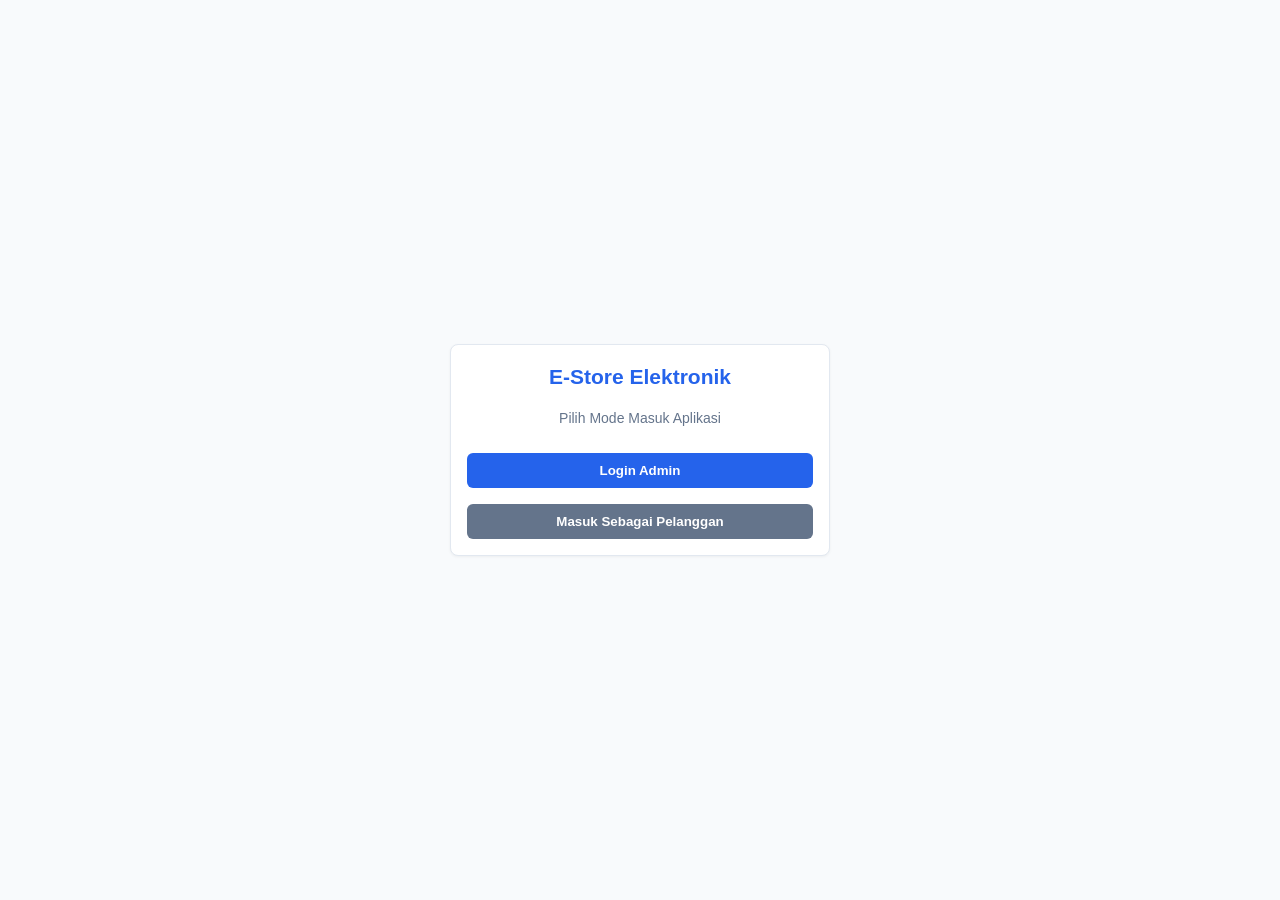
<file: admin.html>
<!DOCTYPE html>
<html lang="id">
<head>
    <meta charset="UTF-8">
    <meta name="viewport" content="width=device-width, initial-scale=1.0">
    <title>Panel Admin - Toko Elektronik</title>
    <link rel="stylesheet" href="css/style.css">
</head>
<body>

    <!-- Header Navbar Admin -->
    <header class="navbar bg-dark text-white">
        <div class="logo">Admin Panel</div>
        <nav class="nav-links">
            <a href="#" class="nav-item active" onclick="switchAdminTab(event, 'dashboard')">Dashboard</a>
            <a href="#" class="nav-item" onclick="switchAdminTab(event, 'produk')">Produk</a>
            <a href="#" class="nav-item" onclick="switchAdminTab(event, 'pesanan')">Pesanan</a>
            <a href="#" class="nav-item" onclick="switchAdminTab(event, 'flashsale')">Flash Sale</a>
            <a href="#" class="nav-item" onclick="switchAdminTab(event, 'laporan')">Laporan</a>
            <a href="#" class="nav-item text-danger" onclick="logoutAdmin()">Logout</a>
        </nav>
    </header>

    <div class="container mt-3 mb-4">

        <!-- TAB DASHBOARD ADMIN -->
        <section id="tab-dashboard" class="tab-content">
            <h2>Dashboard Overview</h2>
            <div class="grid-4 gap-2 mt-2 mb-3">
                <div class="card bg-primary text-white text-center">
                    <h3>Total Produk</h3>
                    <p class="stat-number" id="dash-total-produk">0</p>
                </div>
                <div class="card bg-success text-white text-center">
                    <h3>Terjual Hari Ini</h3>
                    <p class="stat-number" id="dash-terjual-hari-ini">0</p>
                </div>
                <div class="card bg-warning text-white text-center">
                    <h3>Jumlah Pesanan</h3>
                    <p class="stat-number" id="dash-total-pesanan">0</p>
                </div>
                <div class="card bg-info text-white text-center">
                    <h3>Total Pendapatan</h3>
                    <p class="stat-number-sm" id="dash-total-pendapatan">Rp 0</p>
                </div>
            </div>

            <!-- Tabel Semua Pesanan Ringkas (Scrollable) -->
            <div class="card">
                <h3 class="mb-2">Semua Pesanan Masuk</h3>
                <div class="table-responsive scrollable-table">
                    <table class="table">
                        <thead>
                            <tr>
                                <th>ID Pesanan</th>
                                <th>Tanggal</th>
                                <th>Nama Pelanggan</th>
                                <th>Metode Bayar</th>
                                <th>Total</th>
                                <th>Status</th>
                            </tr>
                        </thead>
                        <tbody id="table-dashboard-orders">
                            <!-- Data diisi JS -->
                        </tbody>
                    </table>
                </div>
            </div>
        </section>

        <!-- TAB PRODUK -->
        <section id="tab-produk" class="tab-content hidden">
            <div class="flex-between mb-2">
                <h2>Kelola Produk</h2>
                <button type="button" class="btn btn-primary" onclick="openProductModal()">+ Tambah Produk</button>
            </div>
            <div class="table-responsive">
                <table class="table">
                    <thead>
                        <tr>
                            <th>Gambar</th>
                            <th>Nama</th>
                            <th>Harga</th>
                            <th>Stok</th>
                            <th>Kategori</th>
                            <th>Aksi</th>
                        </tr>
                    </thead>
                    <tbody id="table-produk"></tbody>
                </table>
            </div>
        </section>

        <!-- TAB PESANAN ADMIN -->
        <section id="tab-pesanan" class="tab-content hidden">
            <h2>Daftar Pesanan & Kelola Status</h2>
            <div class="table-responsive mt-2">
                <table class="table">
                    <thead>
                        <tr>
                            <th>Tanggal</th>
                            <th>Nama & Telp</th>
                            <th>Alamat</th>
                            <th>Metode Bayar</th>
                            <th>Daftar Produk</th>
                            <th>Total Bayar</th>
                            <th>Status Saat Ini</th>
                            <th>Ubah Status</th>
                        </tr>
                    </thead>
                    <tbody id="table-pesanan"></tbody>
                </table>
            </div>
        </section>

        <!-- TAB FLASH SALE -->
        <section id="tab-flashsale" class="tab-content hidden">
            <div class="flex-between mb-2">
                <h2>Kelola Flash Sale</h2>
                <button type="button" class="btn btn-warning" onclick="openFlashsaleModal()">+ Tambah Flash Sale</button>
            </div>
            <div class="table-responsive">
                <table class="table">
                    <thead>
                        <tr>
                            <th>Nama Produk</th>
                            <th>Harga Asli</th>
                            <th>Diskon</th>
                            <th>Harga Diskon</th>
                            <th>Aksi</th>
                        </tr>
                    </thead>
                    <tbody id="table-flashsale"></tbody>
                </table>
            </div>
        </section>

        <!-- TAB LAPORAN -->
        <section id="tab-laporan" class="tab-content hidden">
            <h2>Laporan Penjualan</h2>
            <div class="grid-3 gap-2 mt-2">
                <div class="card bg-info text-white text-center">
                    <h3>Minggu Ini</h3>
                    <p class="stat-number" id="lap-minggu">Rp 0</p>
                </div>
                <div class="card bg-warning text-white text-center">
                    <h3>Bulan Ini</h3>
                    <p class="stat-number" id="lap-bulan">Rp 0</p>
                </div>
                <div class="card bg-dark text-white text-center">
                    <h3>Tahun Ini</h3>
                    <p class="stat-number" id="lap-tahun">Rp 0</p>
                </div>
            </div>
        </section>

    </div>

    <!-- MODAL FORM PRODUK -->
    <div id="modal-produk" class="modal hidden">
        <div class="modal-content">
            <span class="close-btn" onclick="closeProductModal()">&times;</span>
            <h3 id="modal-produk-title" class="mb-2">Tambah Produk</h3>
            <form id="form-produk" onsubmit="saveProduct(event)">
                <input type="hidden" id="prod-id">
                <div class="form-group mb-1">
                    <label>Nama Produk</label>
                    <input type="text" id="prod-nama" class="form-control" placeholder="Nama produk" required>
                </div>
                <div class="form-group mb-1">
                    <label>Harga (Rp)</label>
                    <input type="number" id="prod-harga" class="form-control" placeholder="Harga" required>
                </div>
                <div class="form-group mb-1">
                    <label>Stok</label>
                    <input type="number" id="prod-stok" class="form-control" placeholder="Jumlah stok" required>
                </div>
                <div class="form-group mb-1">
                    <label>Kategori</label>
                    <select id="prod-kategori" class="form-control" required>
                        <option value="HP">HP</option>
                        <option value="Laptop">Laptop</option>
                        <option value="TV">TV</option>
                        <option value="Aksesori">Aksesori</option>
                    </select>
                </div>
                <div class="form-group mb-1">
                    <label>Link Gambar (URL)</label>
                    <input type="url" id="prod-gambar" class="form-control" placeholder="https://..." required>
                </div>
                <div class="form-group mb-2">
                    <label>Link Video Youtube (Opsional)</label>
                    <input type="url" id="prod-video" class="form-control" placeholder="https://youtube.com/...">
                </div>
                <button type="submit" class="btn btn-primary btn-block">Simpan Produk</button>
                <button type="button" class="btn btn-outline btn-block mt-1" onclick="closeProductModal()">Batal</button>
            </form>
        </div>
    </div>

    <!-- MODAL FORM FLASH SALE -->
    <div id="modal-flashsale" class="modal hidden">
        <div class="modal-content">
            <span class="close-btn" onclick="closeFlashsaleModal()">&times;</span>
            <h3 class="mb-2">Tambah Flash Sale</h3>
            <form id="form-flashsale" onsubmit="saveFlashsale(event)">
                <div class="form-group mb-1">
                    <label>Pilih Produk</label>
                    <select id="fs-prod-id" class="form-control" required></select>
                </div>
                <div class="form-group mb-2">
                    <label>Diskon (%)</label>
                    <input type="number" id="fs-diskon" class="form-control" min="1" max="99" placeholder="Contoh: 20" required>
                </div>
                <button type="submit" class="btn btn-warning btn-block">Set Flash Sale</button>
                <button type="button" class="btn btn-outline btn-block mt-1" onclick="closeFlashsaleModal()">Batal</button>
            </form>
        </div>
    </div>

    <script src="js/script.js"></script>
</body>
</html>
</file>
<file: css/style.css>
/* RESET & BASE STYLES */
* {
    margin: 0;
    padding: 0;
    box-sizing: border-box;
    font-family: 'Segoe UI', Tahoma, Geneva, Verdana, sans-serif;
}

:root {
    --primary: #2563eb;
    --primary-dark: #1d4ed8;
    --secondary: #64748b;
    --bg-gray: #f8fafc;
    --dark: #0f172a;
    --white: #ffffff;
    --success: #16a34a;
    --warning: #d97706;
    --danger: #dc2626;
    --info: #0284c7;
    --border: #e2e8f0;
}

body {
    background-color: var(--bg-gray);
    color: var(--dark);
    line-height: 1.5;
    font-size: 14px;
}

/* Helper Utilities */
.container { width: 92%; max-width: 1200px; margin: auto; }
.hidden { display: none !important; }
.center-flex { display: flex; justify-content: center; align-items: center; min-height: 100vh; }
.flex-col { display: flex; flex-direction: column; }
.flex-between { display: flex; justify-content: space-between; align-items: center; }
.gap-1 { gap: 8px; }
.gap-2 { gap: 16px; }
.mt-1 { margin-top: 8px; }
.mt-2 { margin-top: 16px; }
.mt-3 { margin-top: 24px; }
.mb-1 { margin-bottom: 8px; }
.mb-2 { margin-bottom: 16px; }
.mb-3 { margin-bottom: 24px; }
.mb-4 { margin-bottom: 32px; }
.text-center { text-align: center; }
.text-primary { color: var(--primary); }
.text-danger { color: var(--danger); }
.text-muted { color: var(--secondary); }
.text-white { color: var(--white); }
.fs-large { font-size: 1.25rem; }

/* Grid Layouts */
.grid-2, .grid-3, .grid-4, .grid-2-custom {
    display: grid;
    grid-template-columns: 1fr;
}

/* NAVBAR */
.navbar {
    display: flex;
    justify-content: space-between;
    align-items: center;
    padding: 12px 16px;
}
.bg-dark { background-color: var(--dark); }
.bg-primary { background-color: var(--primary); }
.sticky-top { position: sticky; top: 0; z-index: 100; }
.logo { font-size: 1.2rem; font-weight: bold; }
.nav-links { display: flex; gap: 12px; overflow-x: auto; }
.nav-item {
    color: #cbd5e1;
    text-decoration: none;
    font-weight: 500;
    white-space: nowrap;
}
.nav-item.active { color: var(--white); font-weight: bold; border-bottom: 2px solid var(--white); }

/* CARDS & STATS */
.card {
    background: var(--white);
    border-radius: 8px;
    padding: 16px;
    border: 1px solid var(--border);
    box-shadow: 0 1px 3px rgba(0,0,0,0.05);
}
.login-card { width: 100%; max-width: 380px; margin: 16px; }
.stat-number { font-size: 1.8rem; font-weight: bold; margin-top: 8px; }
.stat-number-sm { font-size: 1.2rem; font-weight: bold; margin-top: 8px; }

/* BUTTONS */
.btn {
    padding: 10px 16px;
    border: none;
    border-radius: 6px;
    cursor: pointer;
    font-weight: 600;
    transition: 0.2s;
}
.btn-block { width: 100%; display: block; }
.btn-sm { padding: 6px 12px; font-size: 12px; }
.btn-primary { background: var(--primary); color: var(--white); }
.btn-secondary { background: var(--secondary); color: var(--white); }
.btn-success { background: var(--success); color: var(--white); }
.btn-warning { background: var(--warning); color: var(--white); }
.btn-danger { background: var(--danger); color: var(--white); }
.btn-outline { background: transparent; border: 1px solid var(--secondary); color: var(--secondary); }
.btn-category { background: #e2e8f0; color: var(--dark); border-radius: 20px; }
.btn-category.active { background: var(--primary); color: var(--white); }

/* FORMS & TABLES */
.form-group { display: flex; flex-direction: column; gap: 4px; }
.form-control {
    padding: 10px;
    border: 1px solid var(--border);
    border-radius: 6px;
    outline: none;
    width: 100%;
}
.form-control:focus { border-color: var(--primary); }

.table-responsive { overflow-x: auto; }
.scrollable-table { max-height: 320px; overflow-y: auto; }
.table {
    width: 100%;
    border-collapse: collapse;
    background: var(--white);
}
.table th, .table td {
    padding: 10px;
    border: 1px solid var(--border);
    text-align: left;
    font-size: 13px;
}
.table th { background: #f1f5f9; position: sticky; top: 0; z-index: 10; }
.table-img { width: 45px; height: 45px; object-fit: cover; border-radius: 4px; }

/* STATUS BADGES */
.badge-status {
    display: inline-block;
    padding: 4px 10px;
    border-radius: 12px;
    font-size: 11px;
    font-weight: bold;
    color: #ffffff;
    text-align: center;
}
.status-baru { background-color: #f59e0b; }
.status-diproses { background-color: #0284c7; }
.status-dikirim { background-color: #8b5cf6; }
.status-selesai { background-color: #16a34a; }
.status-dibatalkan { background-color: #dc2626; }

/* PRODUCT CARD */
.product-card {
    position: relative;
    display: flex;
    flex-direction: column;
    justify-content: space-between;
}
.product-img {
    width: 100%;
    height: 150px;
    object-fit: cover;
    border-radius: 6px;
}
.badge-discount {
    position: absolute;
    top: 10px;
    right: 10px;
    background: var(--danger);
    color: var(--white);
    padding: 4px 8px;
    border-radius: 4px;
    font-size: 11px;
    font-weight: bold;
}
.old-price { text-decoration: line-through; color: var(--secondary); font-size: 12px; }

/* MODALS */
.modal {
    position: fixed;
    top: 0; left: 0; 
    width: 100%; height: 100%;
    background: rgba(0, 0, 0, 0.6);
    display: flex;
    justify-content: center;
    align-items: center;
    z-index: 1000;
}
.modal-content {
    background: var(--white);
    padding: 20px;
    border-radius: 8px;
    width: 90%;
    max-width: 450px;
    position: relative;
    max-height: 90vh;
    overflow-y: auto;
    box-shadow: 0 4px 10px rgba(0,0,0,0.3);
}
.close-btn {
    position: absolute;
    top: 10px; right: 15px;
    font-size: 24px;
    font-weight: bold;
    cursor: pointer;
    color: var(--secondary);
}

/* RESPONSIVE BREAKPOINTS */
@media (min-width: 600px) {
    .grid-2 { grid-template-columns: repeat(2, 1fr); }
    .grid-3 { grid-template-columns: repeat(3, 1fr); }
    .grid-4 { grid-template-columns: repeat(2, 1fr); }
    .grid-2-custom { grid-template-columns: 1.5fr 1fr; }
}

@media (min-width: 900px) {
    .grid-4 { grid-template-columns: repeat(4, 1fr); }
}
</file>
